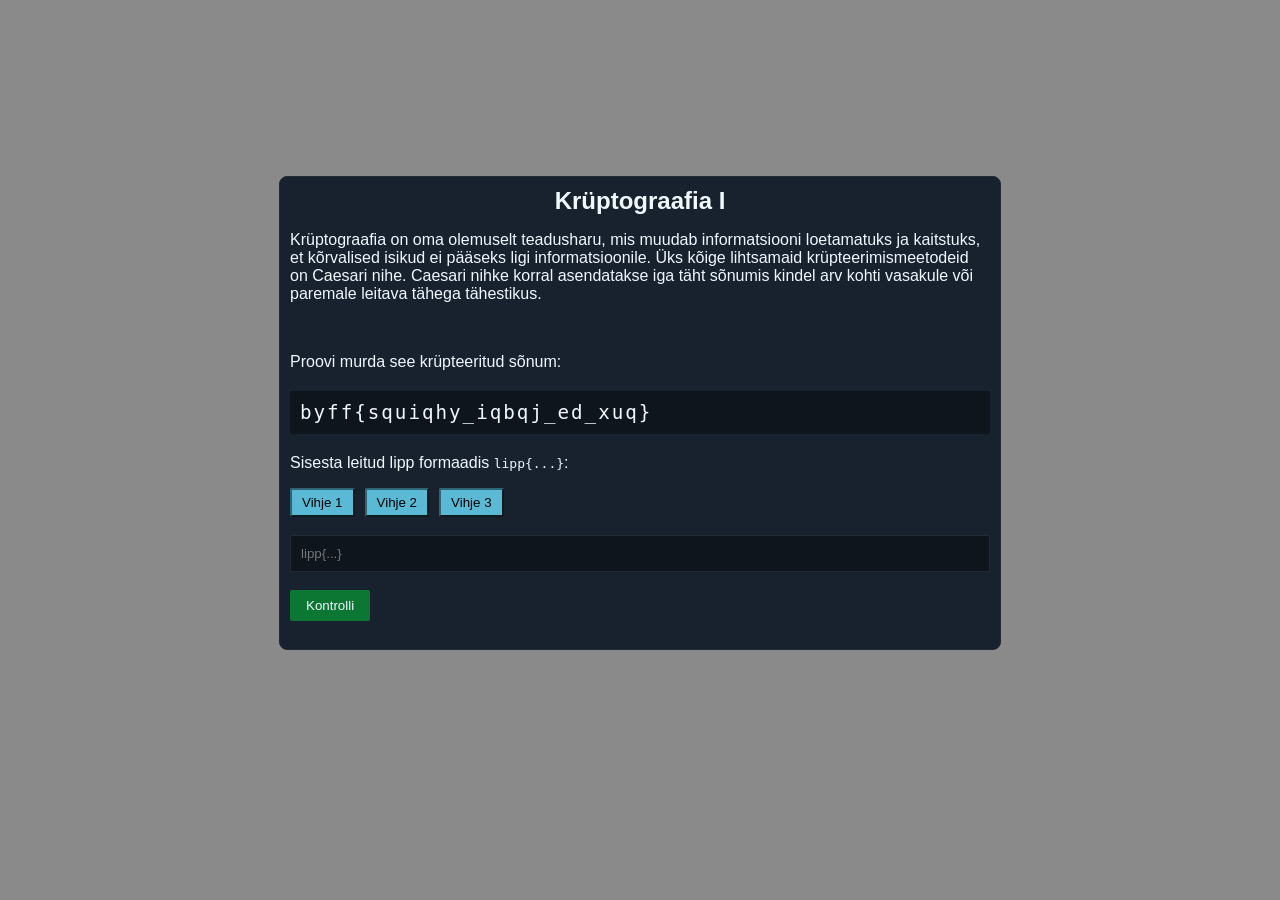
<file: public_html/cryptography-1/index.html>
<!DOCTYPE html>
<html lang="et">
<head>
        <meta charset="UTF-8">
        <meta name="viewport" content="width=device-width, initial-scale=1.0">
        <title>Krüptograafia I</title>
        <link href="../ylesannete-css/style.css" rel="stylesheet">
        <link rel="icon" type="image/png" href="../favicon.png">
        <script src="../lipu-kontroll.js" defer></script>
</head>
<body>

<div class="container">
    <h1>Krüptograafia I</h1>
    <p>Krüptograafia on oma olemuselt teadusharu, mis muudab informatsiooni loetamatuks ja kaitstuks, et kõrvalised isikud ei pääseks ligi informatsioonile. Üks kõige lihtsamaid krüpteerimismeetodeid on Caesari nihe. Caesari nihke korral asendatakse iga täht sõnumis kindel arv kohti vasakule või paremale leitava tähega tähestikus.</p>
    <br>
    <p>Proovi murda see krüpteeritud sõnum:</p>

    <div class="krüpteeritud_lipp">
        byff{squiqhy_iqbqj_ed_xuq}
    </div>

    <p>Sisesta leitud lipp formaadis <code>lipp{...}</code>:</p>
    <div class="vihjeNupud">
        <input type="button" value="Vihje 1" onclick="alert('Vihje 1: Kasuks tuleb ilmselt mõne Caesari nihke rakenduse kasutamine netis');"> 
        <input type="button" value="Vihje 2" onclick="alert('Vihje 2: Tähestik liigub 16 kohta');"> 
            <input type="button" value="Vihje 3" onclick="alert('Vihje 3: Liiguta tähestiku 16 kohta paremale, et leida õige lipp');">
    </div> 
    <br>

    <input type="text" id="kasutajaVastus" placeholder="lipp{...}">
    <br><br>

    <div class="nupp">
        <input type="button" value="Kontrolli" id="kontroll-nupp">
    </div>

    <br>
    <span id="vastus"></span>
</div>
</body>
</file>
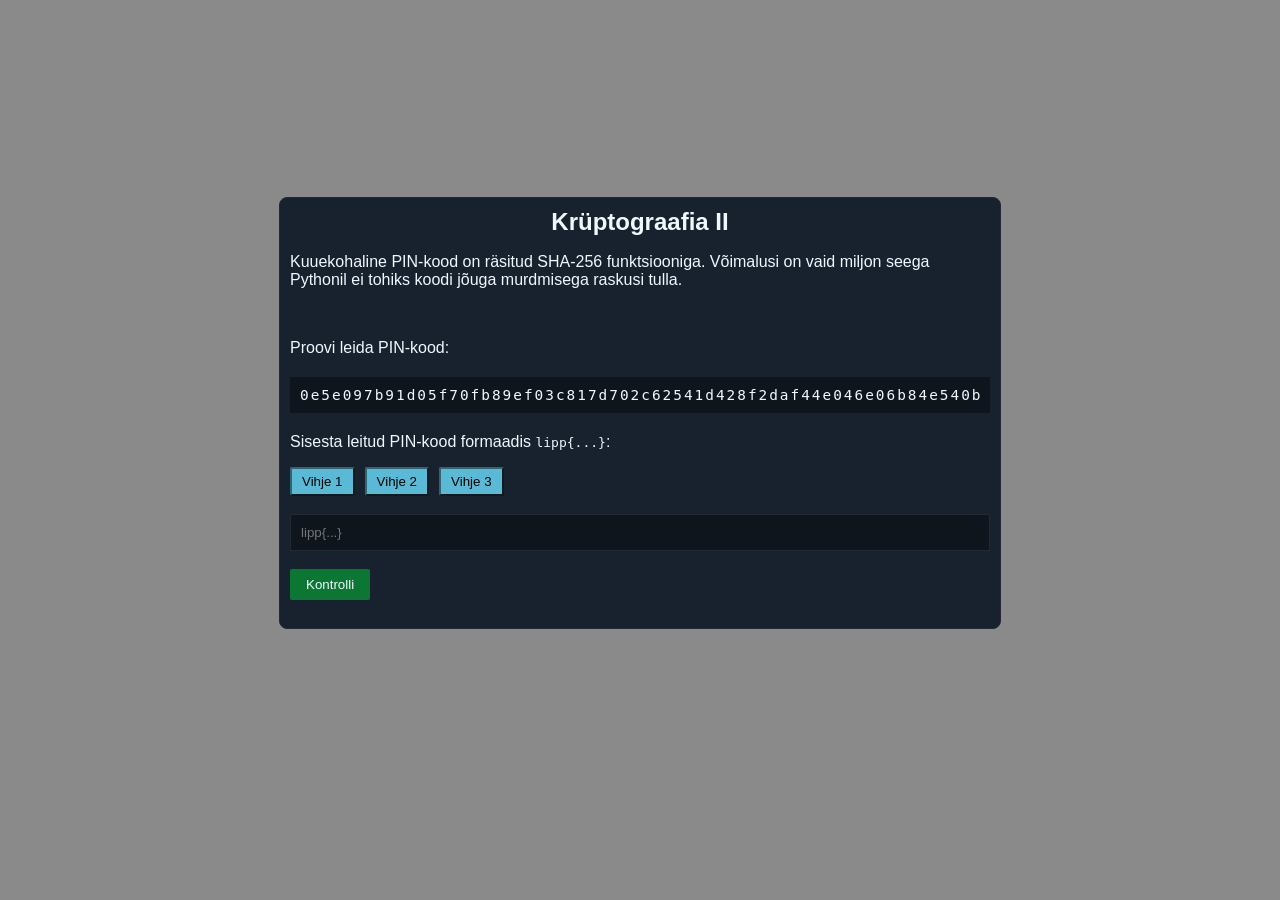
<file: public_html/cryptography-2/index.html>
<!DOCTYPE html>
<html lang="et">
<head>
    <meta charset="UTF-8">
    <meta name="viewport" content="width=device-width, initial-scale=1.0">
    <title>Krüptograafia II</title>
    <link href="../ylesannete-css/style.css" rel="stylesheet">
    <link rel="icon" type="image/png" href="../favicon.png">
    <script src="../lipu-kontroll.js" defer></script>
</head>
<body>

<div class="container">
    <h1>Krüptograafia II</h1>
    <p>Kuuekohaline PIN-kood on räsitud SHA-256 funktsiooniga. Võimalusi on vaid miljon seega Pythonil ei tohiks koodi jõuga murdmisega raskusi tulla.</p>
    <br>
    <p>Proovi leida PIN-kood:</p>


    <div class="krüpteeritud_lipp2">
        0e5e097b91d05f70fb89ef03c817d702c62541d428f2daf44e046e06b84e540b
    </div>

    <p>Sisesta leitud PIN-kood formaadis <code>lipp{...}</code>:</p>

    <div class="vihjeNupud">
        <input type="button" value="Vihje 1" onclick="alert('Vihje 1: Püütonis tuleb kasuks teek nimega hashlib');"> 
        <input type="button" value="Vihje 2" onclick="alert('Vihje 2: Koodi for-loopi range on 1000000');"> 
        <input type="button" value="Vihje 3" onclick="alert('Vihje 3: Iga proovitud pin-koodi hashi saab leida nii: h = hashlib.sha256(pin.encode()).hexdigest()');">
    </div> 
    <br>

    <input type="text" id="kasutajaVastus" placeholder="lipp{...}">
    <br><br>

    <div class="nupp">
        <input type="button" value="Kontrolli" id="kontroll-nupp">
    </div>

    <br>
    <span id="vastus"></span>

</div>
</body>
</html>
</file>
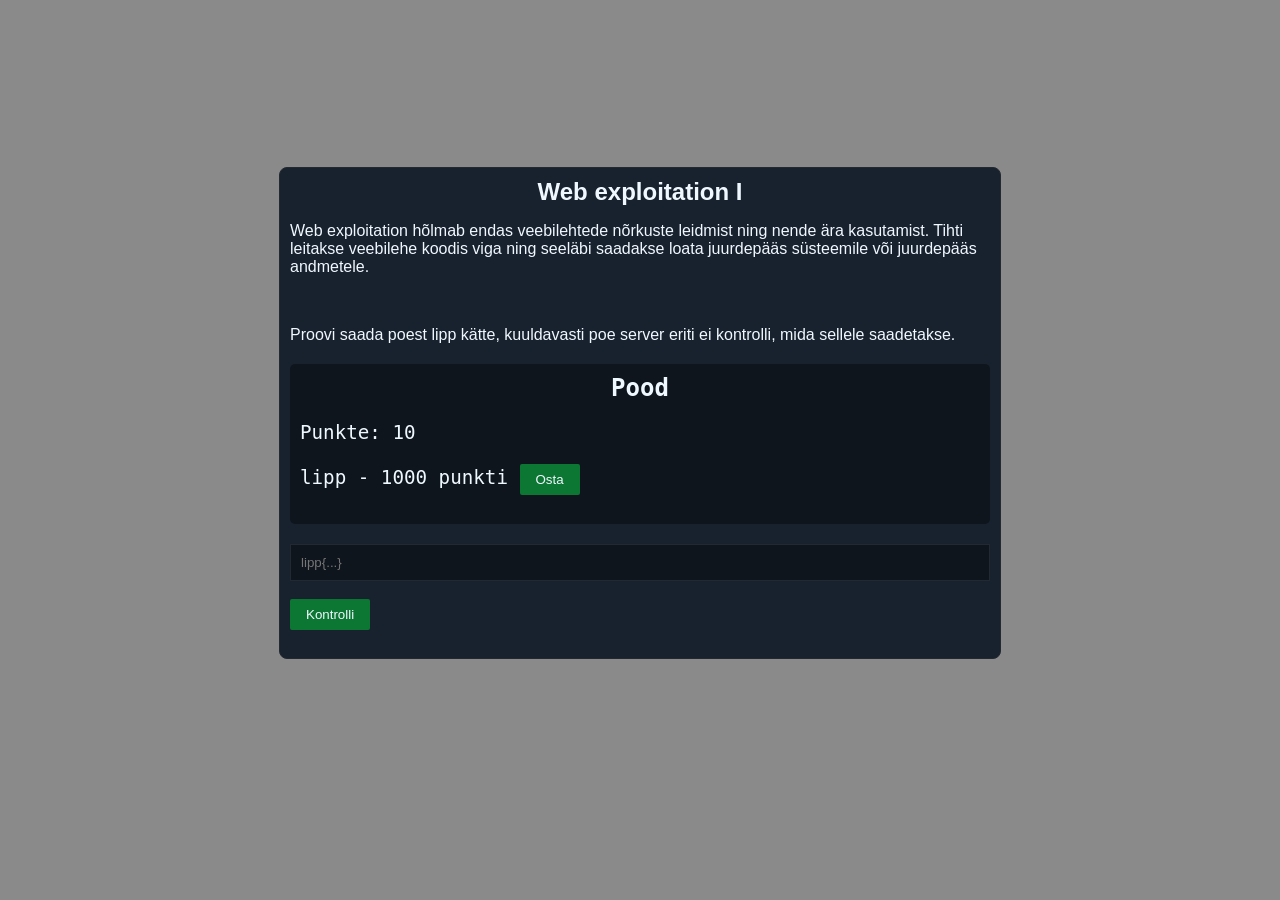
<file: public_html/web-exploitation-1/index.html>
<!doctype html>
<html lang="en">
  <head>
    <meta charset="UTF-8">
    <meta name="viewport" content="width=device-width, initial-scale=1.0">
    <title>Web exploitation I</title>
    <link href="../ylesannete-css/style.css" rel="stylesheet">
    <script src="../lipu-kontroll.js" defer></script>
    <script src="./script.js" defer></script>
    <link rel="icon" type="image/png" href="../favicon.png">
  </head>
  <body>
    <div class="container">
      <h1>Web exploitation I</h1>
      <p>Web exploitation hõlmab endas veebilehtede nõrkuste leidmist ning nende ära kasutamist. Tihti leitakse veebilehe koodis viga ning seeläbi saadakse loata juurdepääs süsteemile või juurdepääs andmetele.</p>
      <br>
      <p>Proovi saada poest lipp kätte, kuuldavasti poe server eriti ei kontrolli, mida sellele saadetakse.</p>
      <div class="ülesanne">
        <h1>Pood</h1>
        <p>Punkte: 10</p>
      
        <div class="item">
          <span>lipp - 1000 punkti</span>
          <button class="buy">Osta</button>
          <p id="out"></p>
        </div>
      </div>

      <input type="text" id="kasutajaVastus" placeholder="lipp{...}">
      <br><br>

      <div class="nupp">
        <input type="button" value="Kontrolli" id="kontroll-nupp">
      </div>

      <br>
      <span id="vastus"></span>
    </div>
  </body>
</html>
</file>
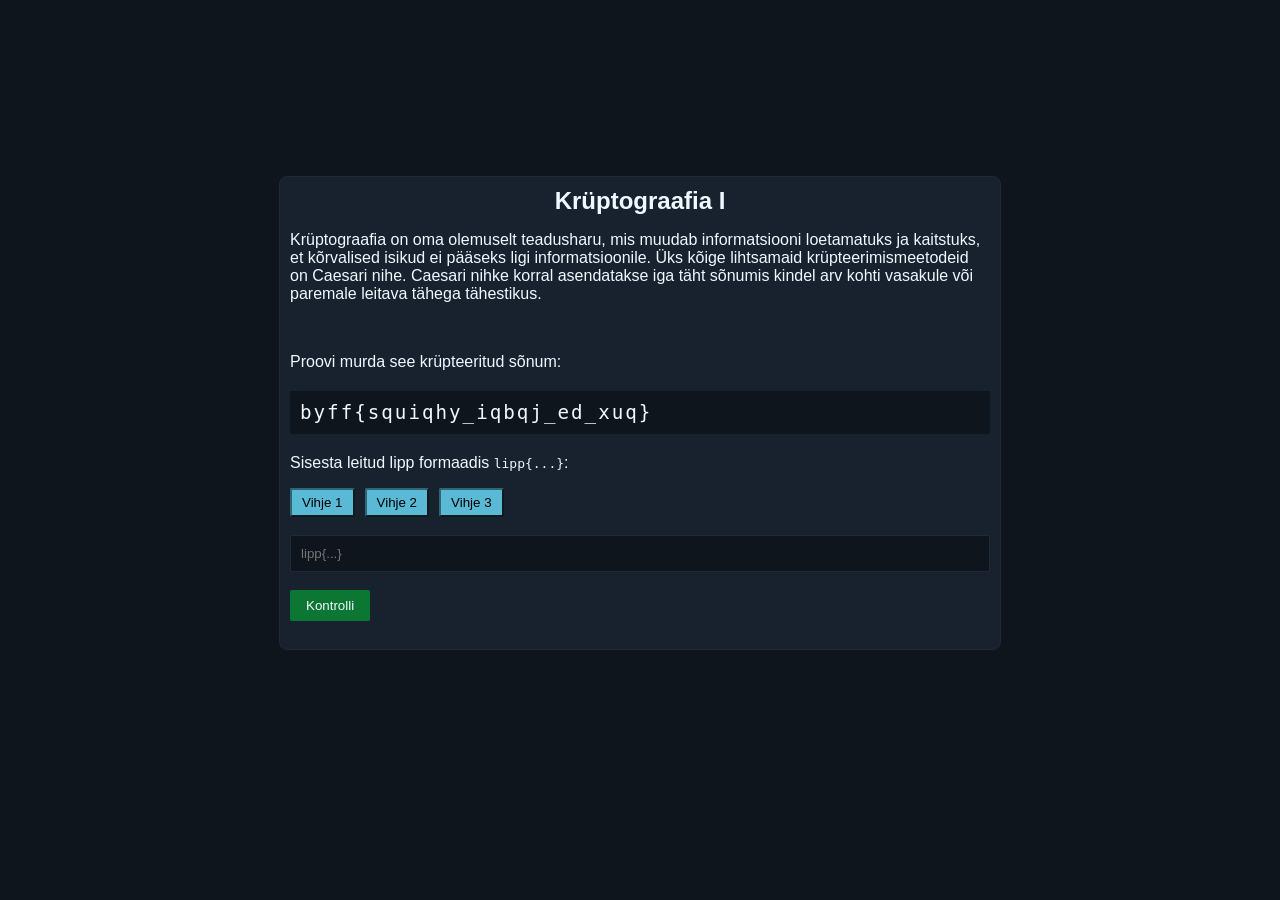
<file: Krüptograafia1/krüptograafia1.html>
<!DOCTYPE html>
<html lang="et">
<head>
        <meta charset="UTF-8">
        <meta name="viewport" content="width=device-width, initial-scale=1.0">
        <title>CTF - Krüptograafia I</title>
        <link rel="stylesheet" type="text/css" href="style.css">
</head>
<body>

<div class="container">
    <h1>Krüptograafia I</h1>
    <p>Krüptograafia on oma olemuselt teadusharu, mis muudab informatsiooni loetamatuks ja kaitstuks, et kõrvalised isikud ei pääseks ligi informatsioonile. Üks kõige lihtsamaid krüpteerimismeetodeid on Caesari nihe. Caesari nihke korral asendatakse iga täht sõnumis kindel arv kohti vasakule või paremale leitava tähega tähestikus.</p>
    <br>
    <p>Proovi murda see krüpteeritud sõnum:</p>

    <div class="krüpteeritud_lipp">
        byff{squiqhy_iqbqj_ed_xuq}
    </div>

    <p>Sisesta leitud lipp formaadis <code>lipp{...}</code>:</p>
    <div class="vihjeNupud">
        <input type="button" value="Vihje 1" onclick="alert('Vihje 1: Kasuks tuleb ilmselt mõne Caesari nihke rakenduse kasutamine netis');"> 
        <input type="button" value="Vihje 2" onclick="alert('Vihje 2: Tähestik liigub 16 kohta');"> 
            <input type="button" value="Vihje 3" onclick="alert('Vihje 3: Liiguta tähestiku 16 kohta paremale, et leida õige lipp');">
    </div> 
    <br>

    <input type="text" id="kasutajaVastus" placeholder="lipp{...}">
    <br><br>

    <div class="nupp">
        <input type="button" value="Kontrolli" onclick="lipuKontrollija()">
    </div>

    <br>
    <span id="vastus"></span>
</div>
<!-- JavaScript pandud kokku stackoverflowist kellegi varasema küsimuse ja SSOJet lehel leiduva õpetuse hashimise kohta põhjal. https://stackoverflow.com/questions/24495661/javascript-how-to-check-if-the-input-is-correct ja ssojet.com/dev-guides/sha-256-in-javascript-in-browser -->

<script>
async function lipuKontrollija() {
    const input = document.getElementById('kasutajaVastus').value;
    if(input.trim().length === 0) {
        document.getElementById('vastus').innerHTML = 'Proovi ikka midagi sisestada ka.';
        return;
    }
    const encodedBuffer = new TextEncoder().encode(input);
    const hashBuffer = await crypto.subtle.digest('SHA-256', encodedBuffer);
    const hashArray = Array.from(new Uint8Array(hashBuffer));
    const hashHex = hashArray.map(b => b.toString(16).padStart(2, '0')).join('');
    const targetHash = "66fed21cafce93ced1e29b64a1664f73e1c95f2df2823f7b2a984b6a52394673";
    if(hashHex === targetHash)
    {
    document.getElementById('vastus').innerHTML= 'Tubli töö! <a href="../Krüptograafia2/krüptograafia2.html">Järgmine lipp on juba raskemalt krüpteeritud.</a>';
    }
    else
    {
    document.getElementById('vastus').innerHTML= 'Vale vastus. Proovi uuesti.';

    }

}
</script>


</body>
</file>
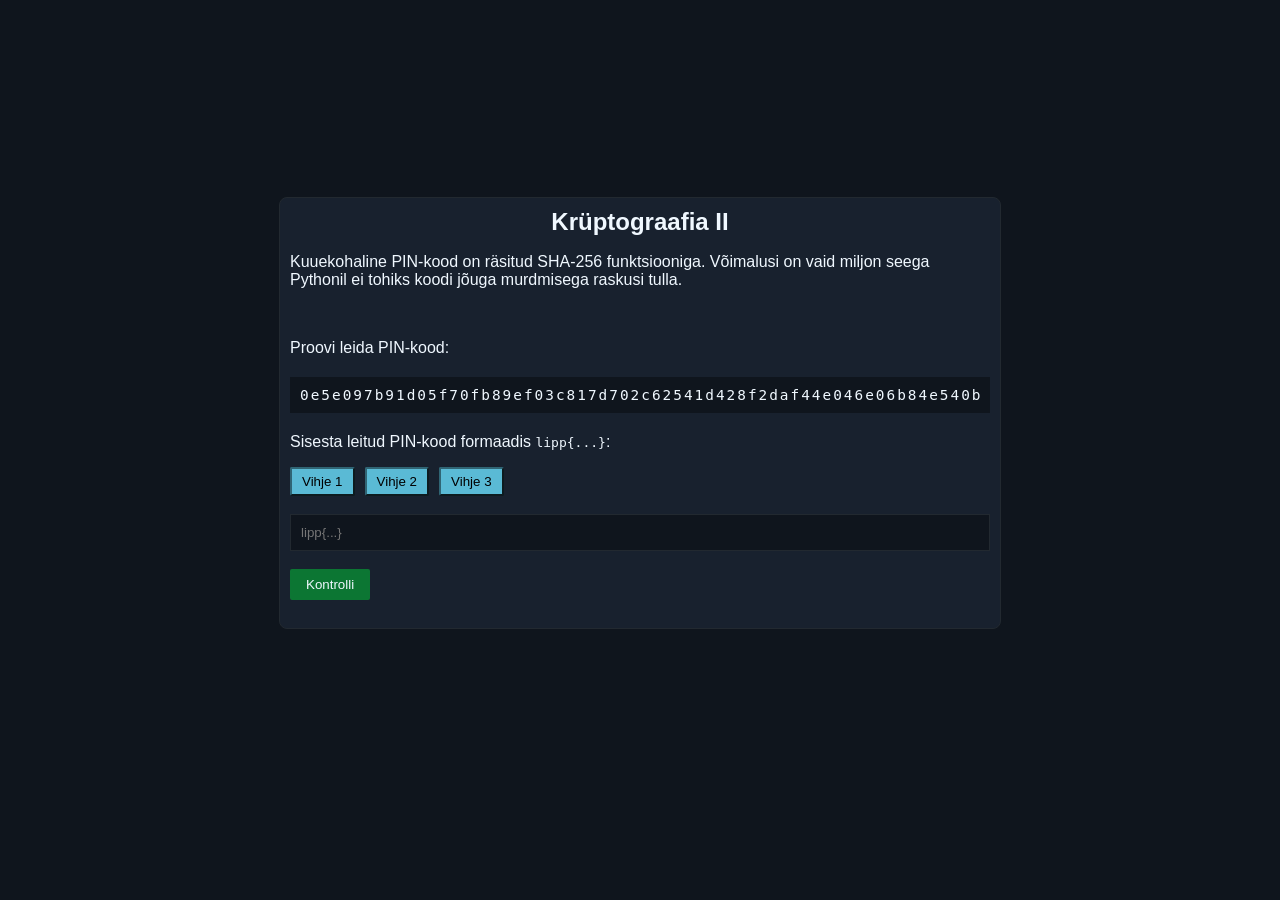
<file: public_html/krüptograafia-2/krüptograafia2.html>
<!DOCTYPE html>
<html lang="et">
<head>
    <meta charset="UTF-8">
    <meta name="viewport" content="width=device-width, initial-scale=1.0">
    <title>CTF - Krüptograafia II</title>
    <link rel="stylesheet" type="text/css" href="../krüptograafia-1/style.css">
</head>
<body>

<div class="container">
    <h1>Krüptograafia II</h1>
    <p>Kuuekohaline PIN-kood on räsitud SHA-256 funktsiooniga. Võimalusi on vaid miljon seega Pythonil ei tohiks koodi jõuga murdmisega raskusi tulla.</p>
    <br>
    <p>Proovi leida PIN-kood:</p>


    <div class="krüpteeritud_lipp2">
        0e5e097b91d05f70fb89ef03c817d702c62541d428f2daf44e046e06b84e540b
    </div>

    <p>Sisesta leitud PIN-kood formaadis <code>lipp{...}</code>:</p>

    <div class="vihjeNupud">
        <input type="button" value="Vihje 1" onclick="alert('Vihje 1: ');"> 
        <input type="button" value="Vihje 2" onclick="alert('Vihje 2: ');"> 
            <input type="button" value="Vihje 3" onclick="alert('Vihje 3: ');">
    </div> 
    <br>

    <input type="text" id="kasutajaVastus" placeholder="lipp{...}">
    <br><br>

    <div class="nupp">
        <input type="button" value="Kontrolli" onclick="lipuKontrollija()">
    </div>

    <br>
    <span id="vastus"></span>

</div>

<!-- Javacript sama, mis krüptograafia1 lehel -->

<script>
async function lipuKontrollija() {
    const input = document.getElementById('kasutajaVastus').value;
    if(input.trim().length === 0) {
        document.getElementById('vastus').innerHTML = 'Proovi ikka midagi sisestada ka.';
        return;
    }
    const encodedBuffer = new TextEncoder().encode(input);
    const hashBuffer = await crypto.subtle.digest('SHA-256', encodedBuffer);
    const hashArray = Array.from(new Uint8Array(hashBuffer));
    const hashHex = hashArray.map(b => b.toString(16).padStart(2, '0')).join('');
    const targetHash = "a981376eda915aa0bf6326022385afdfa49030d631b3bae149b553fb4776b4ed";
    if(hashHex === targetHash)
    {
    document.getElementById('vastus').innerHTML= 'Tubli töö! rohkem krüptot pole :)';
    }
    else
    {
    document.getElementById('vastus').innerHTML= 'Vale vastus. Proovi uuesti.';

    }

}
</script>

</body>
</html>
</file>
<file: public_html/ylesannete-css/style.css>
body {
    background-image: 
        url("https://images.pexels.com/photos/6138036/pexels-photo-6138036.jpeg"),
        url("https://images.pexels.com/photos/7135037/pexels-photo-7135037.jpeg");
    color: aliceblue;
    font-family: "tahoma", sans-serif;
    align-items: center;
    justify-content: center;
    display:flex;
    flex-direction: column;
    height: 90vh;
    background-size: max(100%,2000px) auto;
    background-color: rgb(138, 138, 138);
    background-blend-mode: overlay;
}

.container h1 {
    color: aliceblue;
    font-size: 1.5rem;
    margin-top: 0;
    text-align: center;
}

.container {
    background-color: #18212e;
    border-radius: 8px;
    padding: 10px;
    border: 1px solid #222930;
    text-align: left;
    max-width: 700px;

}

.krüpteeritud_lipp {
    background-color: #0f151d;
    padding: 10px;
    margin: 20px 0;
    font-size: 1.2rem;
    letter-spacing: 2px;
    font-family: monospace;
}

.krüpteeritud_lipp2 {
    background-color: #0f151d;
    padding: 10px;
    margin: 20px 0;
    font-size: 0.9rem;
    letter-spacing: 2px;
    font-family: monospace;
}

.vihjeNupud {
    display: flex;
    gap: 10px;
}

.vihjeNupud input[type="button"] {
    background-color: #5abad5;
    border-color: #306574;
    border-radius: 2px;
    color: black;
    padding: 5px 10px;
    cursor: pointer;
}

input[type="text"] {
    width: calc(100% - 22px);
    background-color: #0f151d;
    border: 1px solid #222930;
    padding: 10px;
    color: aliceblue;
}

.nupp input[type="button"] {
    background-color: #0c7633;
    color: aliceblue;
    border: none;
    border-radius: 2px;
    padding: 8px 16px;
    cursor: pointer;
}

.ülesanne {
    background-color: #0f151d;
    padding: 10px;
    margin: 20px 0;
    font-family: monospace;
    border-radius: 5px;
    font-size: 1.2rem;
}

.item button[class="buy"] {
    background-color: #0c7633;
    color: aliceblue;
    border: none;
    border-radius: 2px;
    padding: 8px 16px;
    cursor: pointer;
}

.item button[data-nimi="lipp"] {
    background-color: #0c7633;
    color: aliceblue;
    border: none;
    border-radius: 2px;
    padding: 8px 16px;
    cursor: pointer;
}

.item button[data-nimi="sokolaad"] {
    background-color: #0c7633;
    color: aliceblue;
    border: none;
    border-radius: 2px;
    padding: 8px 16px;
    cursor: pointer;
}

a {
    color:rgb(62, 136, 176)
}
</file>
<file: Krüptograafia1/style.css>
body {
    background-color:#0f151d;
    color: aliceblue;
    font-family: "tahoma", sans-serif;
    align-items: center;
    justify-content: center;
    display:flex;
    flex-direction: column;
    height: 90vh;
}

.container h1 {
    color: aliceblue;
    font-size: 1.5rem;
    margin-top: 0;
    text-align: center;
}

.container {
    background-color: #18212e;
    border-radius: 8px;
    padding: 10px;
    border: 1px solid #222930;
    text-align: left;
    max-width: 700px;

}

.krüpteeritud_lipp {
    background-color: #0f151d;
    padding: 10px;
    margin: 20px 0;
    font-size: 1.2rem;
    letter-spacing: 2px;
    font-family: monospace;
}

.vihjeNupud {
    display: flex;
    gap: 10px;
}

.vihjeNupud input[type="button"] {
    background-color: #5abad5;
    border-color: #306574;
    border-radius: 2px;
    color: black;
    padding: 5px 10px;
    cursor: pointer;
}

input[type="text"] {
    width: calc(100% - 22px);
    background-color: #0f151d;
    border: 1px solid #222930;
    padding: 10px;
    color: aliceblue;
}

.nupp input[type="button"] {
    background-color: #0c7633;
    color: aliceblue;
    border: none;
    border-radius: 2px;
    padding: 8px 16px;
    cursor: pointer;
}
</file>
<file: public_html/krüptograafia-1/style.css>
body {
    background-color:#0f151d;
    color: aliceblue;
    font-family: "tahoma", sans-serif;
    align-items: center;
    justify-content: center;
    display:flex;
    flex-direction: column;
    height: 90vh;
}

.container h1 {
    color: aliceblue;
    font-size: 1.5rem;
    margin-top: 0;
    text-align: center;
}

.container {
    background-color: #18212e;
    border-radius: 8px;
    padding: 10px;
    border: 1px solid #222930;
    text-align: left;
    max-width: 700px;

}

.krüpteeritud_lipp {
    background-color: #0f151d;
    padding: 10px;
    margin: 20px 0;
    font-size: 1.2rem;
    letter-spacing: 2px;
    font-family: monospace;
}

.krüpteeritud_lipp2 {
    background-color: #0f151d;
    padding: 10px;
    margin: 20px 0;
    font-size: 0.9rem;
    letter-spacing: 2px;
    font-family: monospace;
}

.vihjeNupud {
    display: flex;
    gap: 10px;
}

.vihjeNupud input[type="button"] {
    background-color: #5abad5;
    border-color: #306574;
    border-radius: 2px;
    color: black;
    padding: 5px 10px;
    cursor: pointer;
}

input[type="text"] {
    width: calc(100% - 22px);
    background-color: #0f151d;
    border: 1px solid #222930;
    padding: 10px;
    color: aliceblue;
}

.nupp input[type="button"] {
    background-color: #0c7633;
    color: aliceblue;
    border: none;
    border-radius: 2px;
    padding: 8px 16px;
    cursor: pointer;
}
</file>
